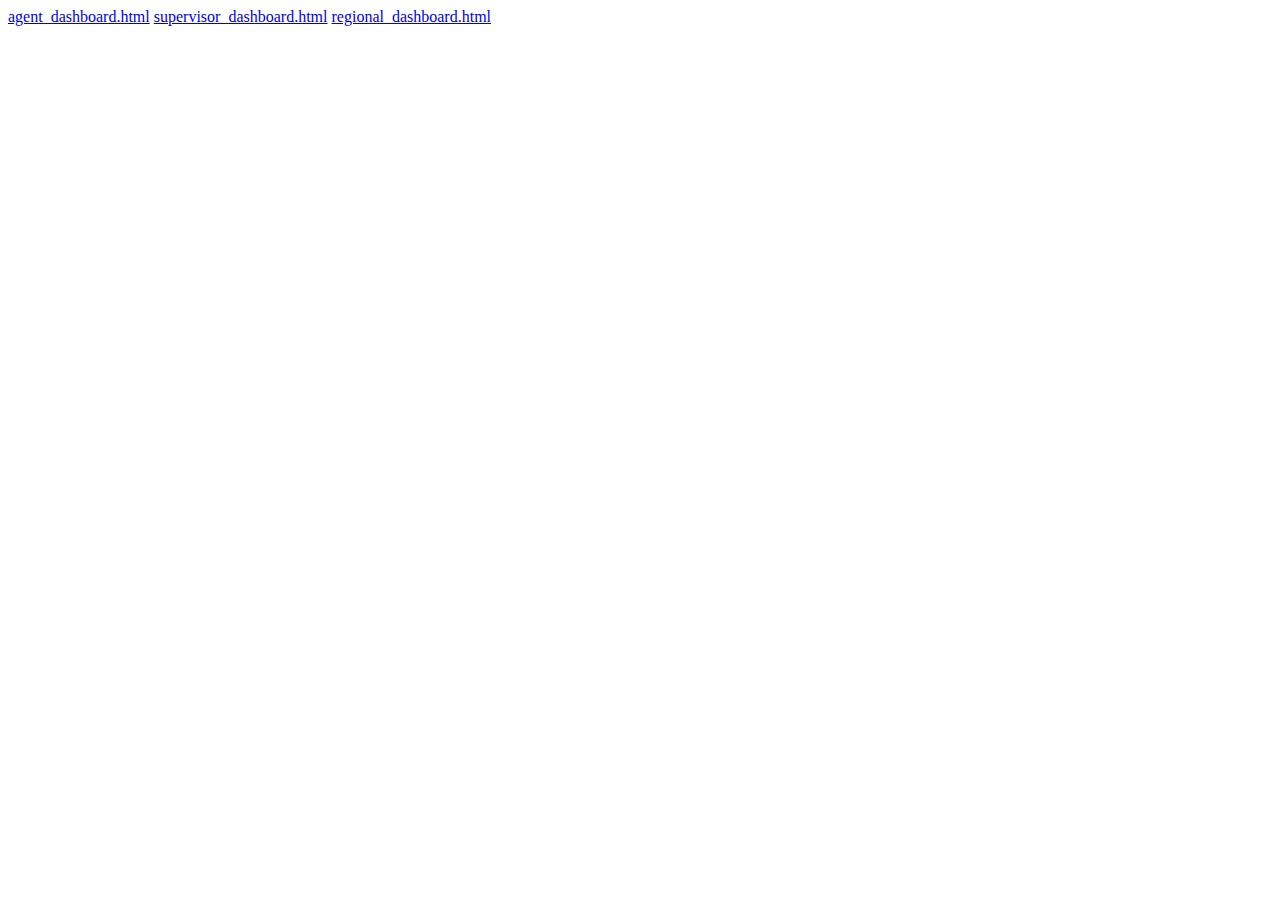
<file: index.html>
<!DOCTYPE html>
<html lang="en">
<head>
    <meta charset="UTF-8">
    <meta name="viewport" content="width=device-width, initial-scale=1.0">
    <title>QCity</title>
</head>
<body>
    <!-- Navigator -->
    <a href="agent_dashboard.html">agent_dashboard.html</a>
    <a href="supervisor_dashboard.html">supervisor_dashboard.html</a>
    <a href="regional_dashboard.html">regional_dashboard.html</a>

</body>
</html>
</file>
